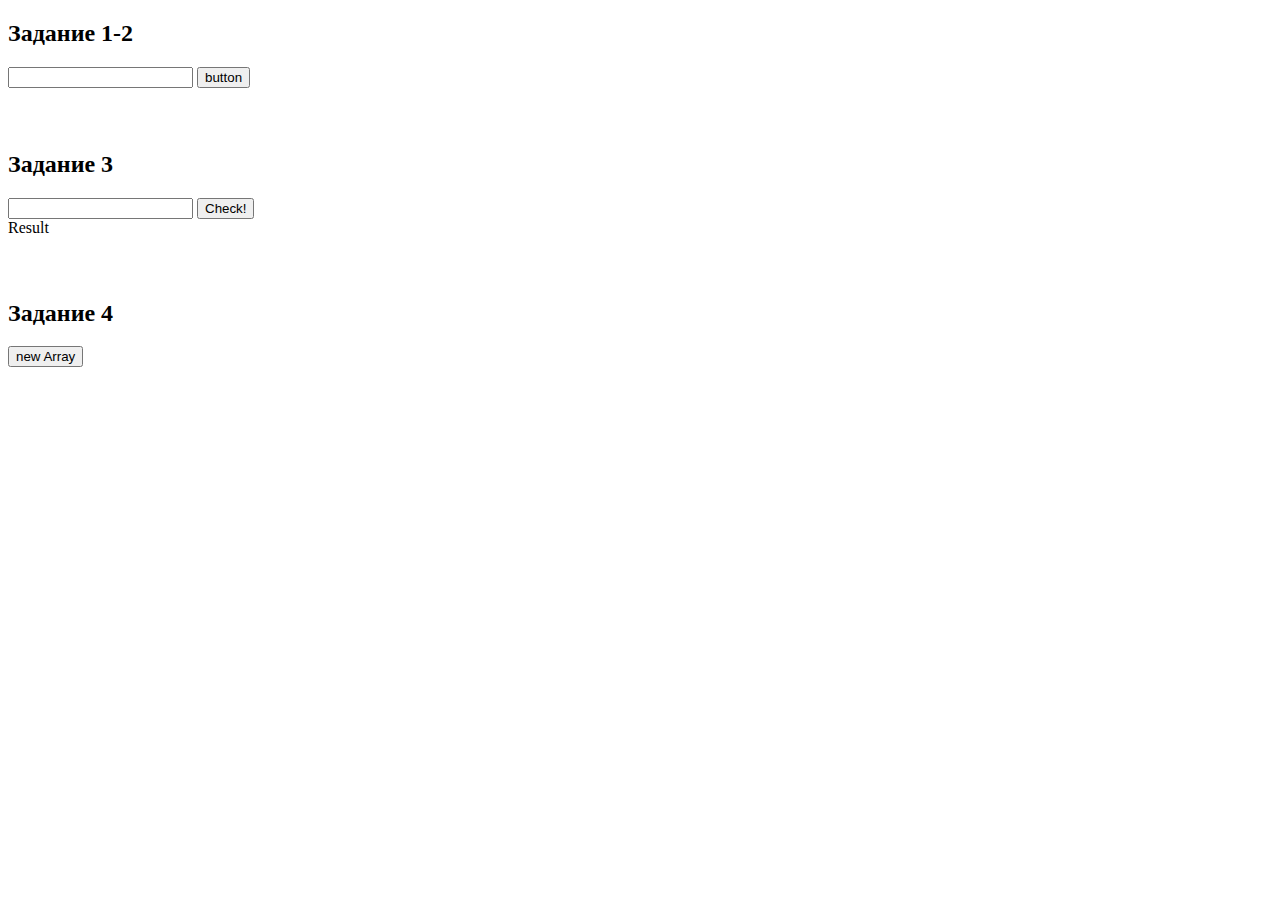
<file: Lesson 11/index.html>
<!DOCTYPE html>
<html lang="en">
<head>
    <meta charset="UTF-8">
    <meta http-equiv="X-UA-Compatible" content="IE=edge">
    <meta name="viewport" content="width=device-width, initial-scale=1.0">
    <title>Lesson 11: object Set</title>
</head>
<body>
    <h2>Задание 1-2</h2>
    <input type="text" class="inp1">
    <button class="btn1">button</button>
    <pre>

    </pre>
    <h2>Задание 3</h2>
    <input type="text" class="inp2">
    <button class="btn2">Check!</button>
    <div class="result">Result</div>

    <pre>

    </pre>
    <h2>Задание 4</h2>
    <div class="result2"></div>
    <button class="btn3">new Array</button>
    <script src="main.js"></script>
</body>
</html>
</file>
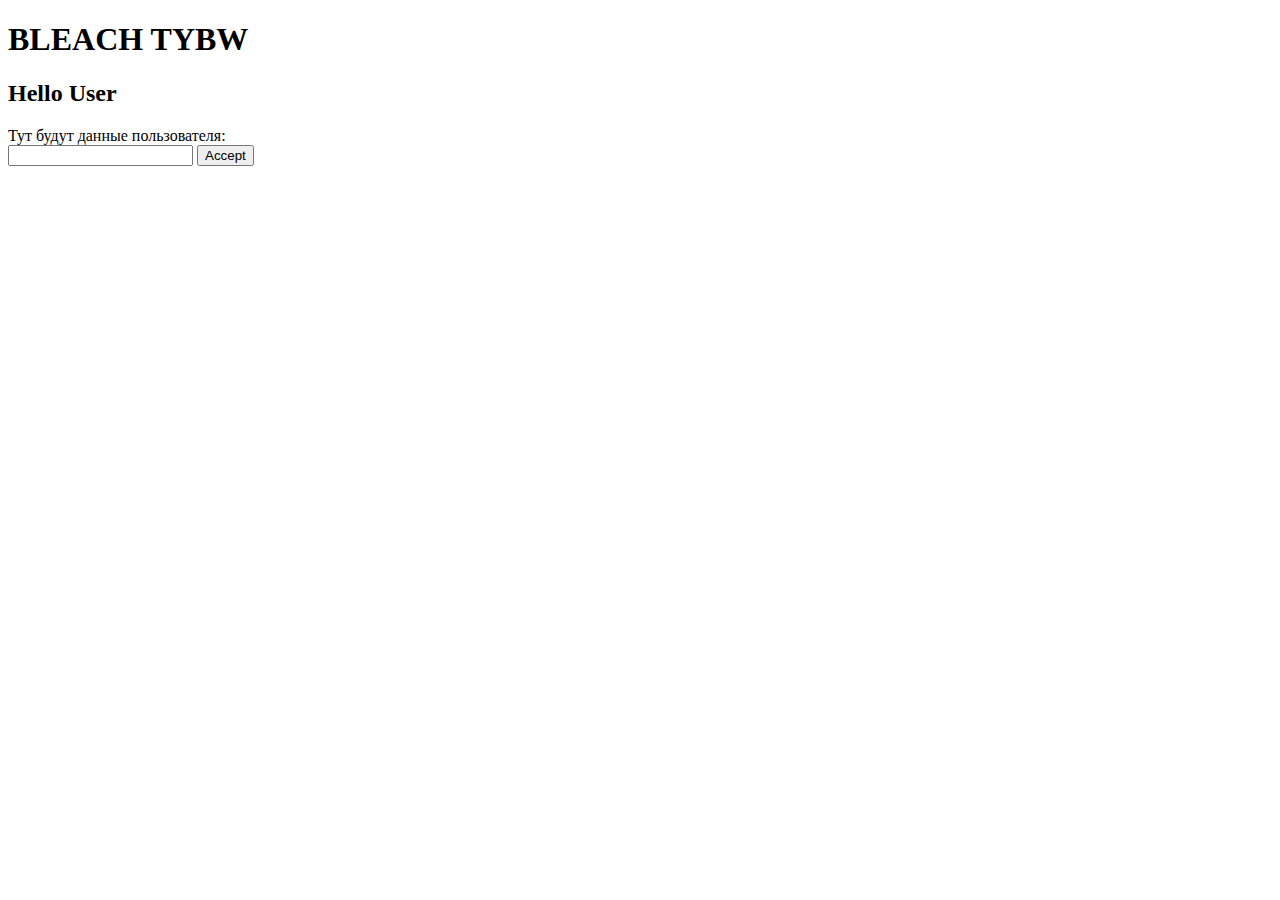
<file: Lesson 3/index.html>
<!DOCTYPE html>
<html lang="en">
<head>
    <meta charset="UTF-8">
    <meta http-equiv="X-UA-Compatible" content="IE=edge">
    <meta name="viewport" content="width=device-width, initial-scale=1.0">
    <title>Lesson 3</title>
</head>
<body>
    <h1>Bleach</h1>
    <div class="test1"></div>
    <div class="test2">Тут будут данные пользователя:</div>
    <input type="text" class="inp">
    <button class="btn">Accept</button>
    <br>
    <p class="p1"></p>
    
    
    <script src="main.js"></script>
</body>
</html>
</file>
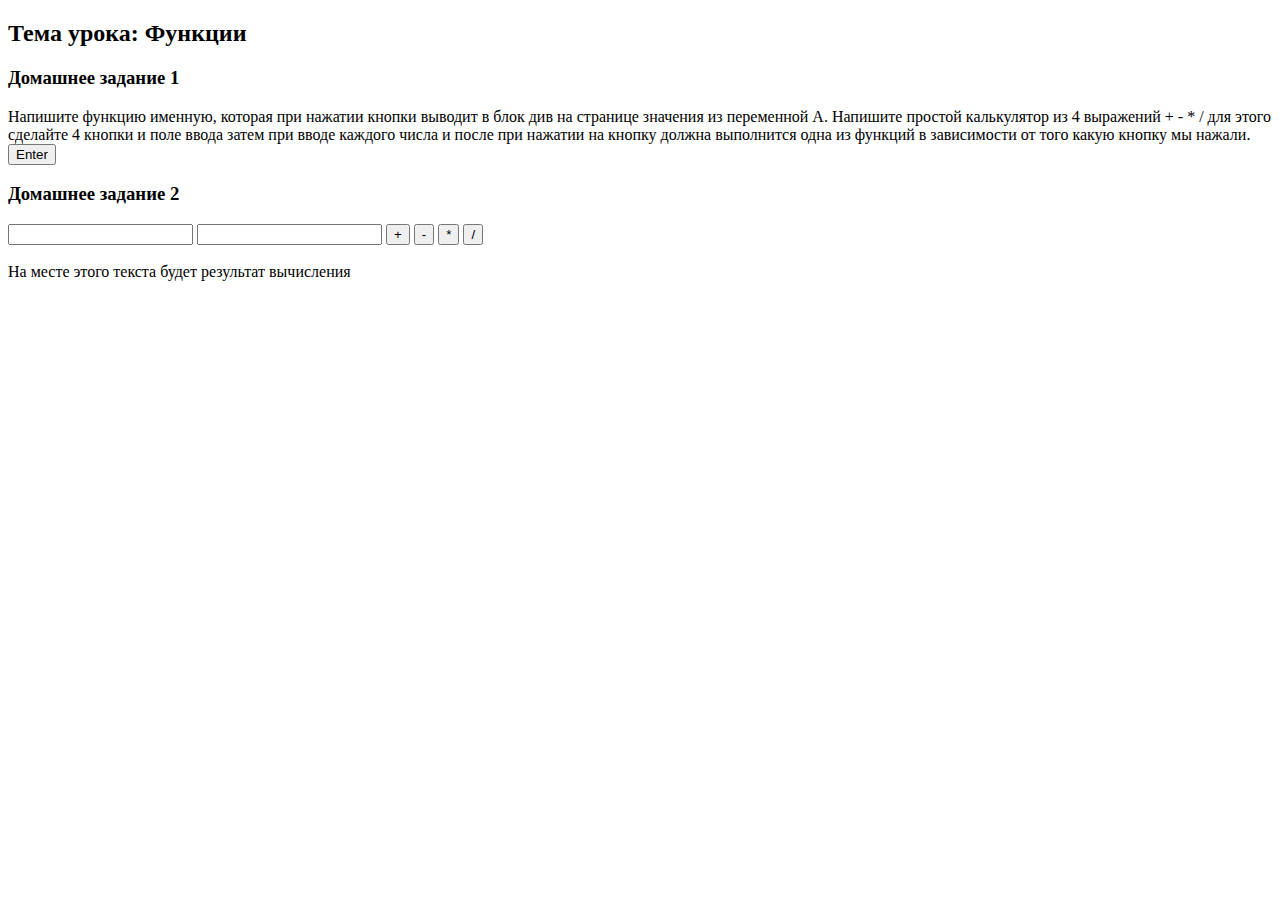
<file: Lesson 7/index.html>
<!DOCTYPE html>
<html lang="en ru">
<head>
    <meta charset="UTF-8">
    <meta http-equiv="X-UA-Compatible" content="IE=edge">
    <meta name="viewport" content="width=device-width, initial-scale=1.0">
    <title>Lesson 7: Функции</title>
</head>
<body>
    <h2>Тема урока: Функции</h2>
    <h3>Домашнее задание 1</h3>
    <div class="div1"> Напишите функцию именную, которая при нажатии кнопки выводит в блок див на   странице значения из переменной A.
    Напишите простой калькулятор из 4 выражений + - * / для этого сделайте 4 кнопки и поле ввода затем при вводе каждого числа и после при нажатии на кнопку должна выполнится одна из функций в зависимости от того какую кнопку мы нажали.</div>
    <button class="btn-1">Enter</button>
    <h3>Домашнее задание 2</h3>
    <input type="text" class="inp1">
    <input type="text" class="inp2">
    <button class="btn-2">+</button>
    <button class="btn-3">-</button>
    <button class="btn-4">*</button>
    <button class="btn-5">/</button>
    <br><br>
    <div class="total">На месте этого текста будет результат вычисления</div>
    <script src="main.js"></script>
</body>
</html>
</file>
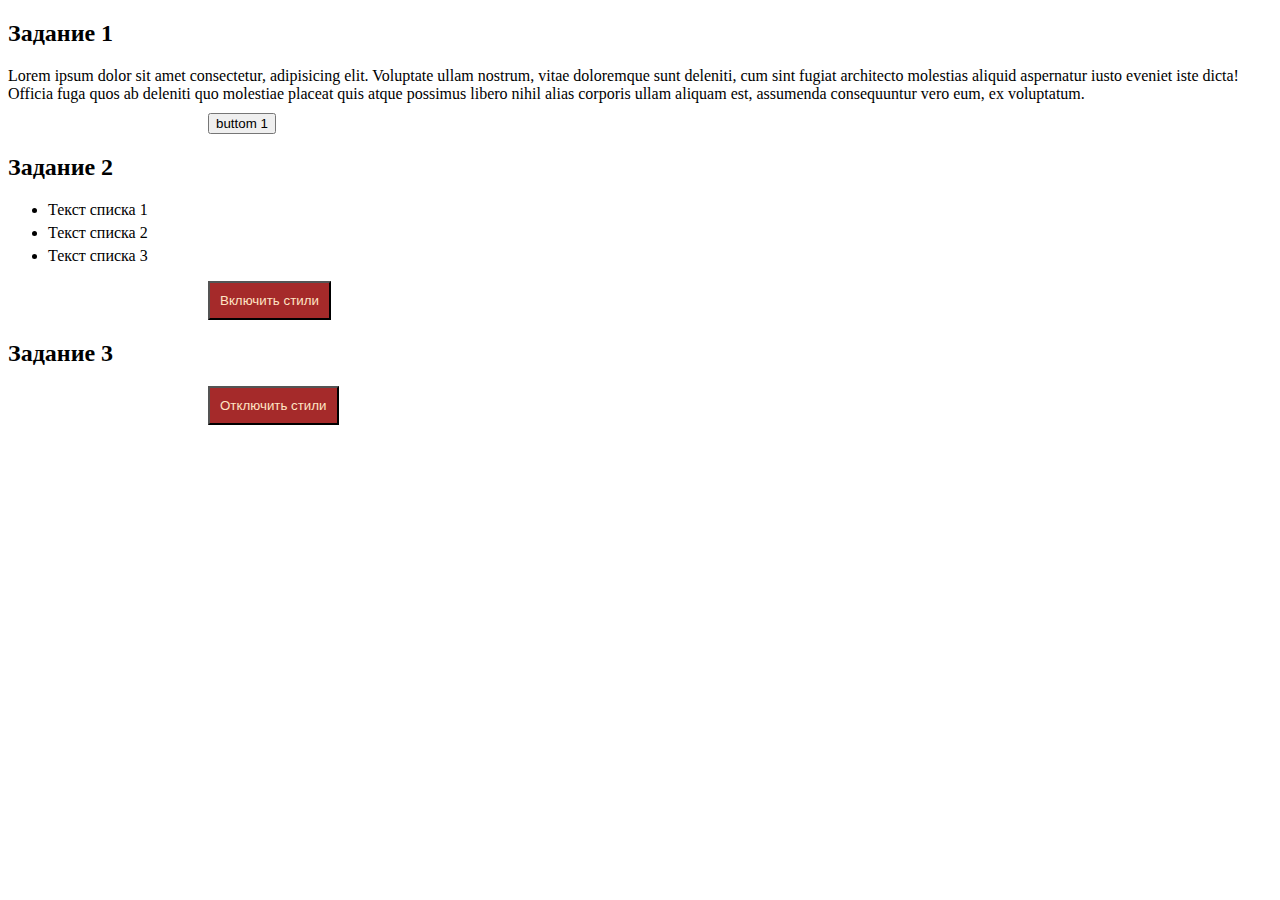
<file: Lesson 8/index.html>
<!DOCTYPE html>
<html lang="en">
<head>
    <meta charset="UTF-8">
    <meta http-equiv="X-UA-Compatible" content="IE=edge">
    <meta name="viewport" content="width=device-width, initial-scale=1.0">
    <link rel="stylesheet" href="main.css">
    <title>Lesson 8</title>
</head>
<body>
    <h2>Задание 1</h2>
    <div class="element">Lorem ipsum dolor sit amet consectetur, adipisicing elit. Voluptate ullam nostrum, vitae doloremque sunt deleniti, cum sint fugiat architecto molestias aliquid aspernatur iusto eveniet iste dicta! Officia fuga quos ab deleniti quo molestiae placeat quis atque possimus libero nihil alias corporis ullam aliquam est, assumenda consequuntur vero eum, ex voluptatum.</div>
    <button class="btn">buttom 1</button>
    <h2>Задание 2</h2>
    <ul>
        <li>Текст списка 1</li>
        <li>Текст списка 2</li>
        <li>Текст списка 3</li>
    </ul>
    <button class="btn2">Включить стили</button>
    <h2>Задание 3</h2>
    <button class="btn3">Отключить стили</button>
    
    
    <script src="main.js"></script>
</body>
</html>
</file>
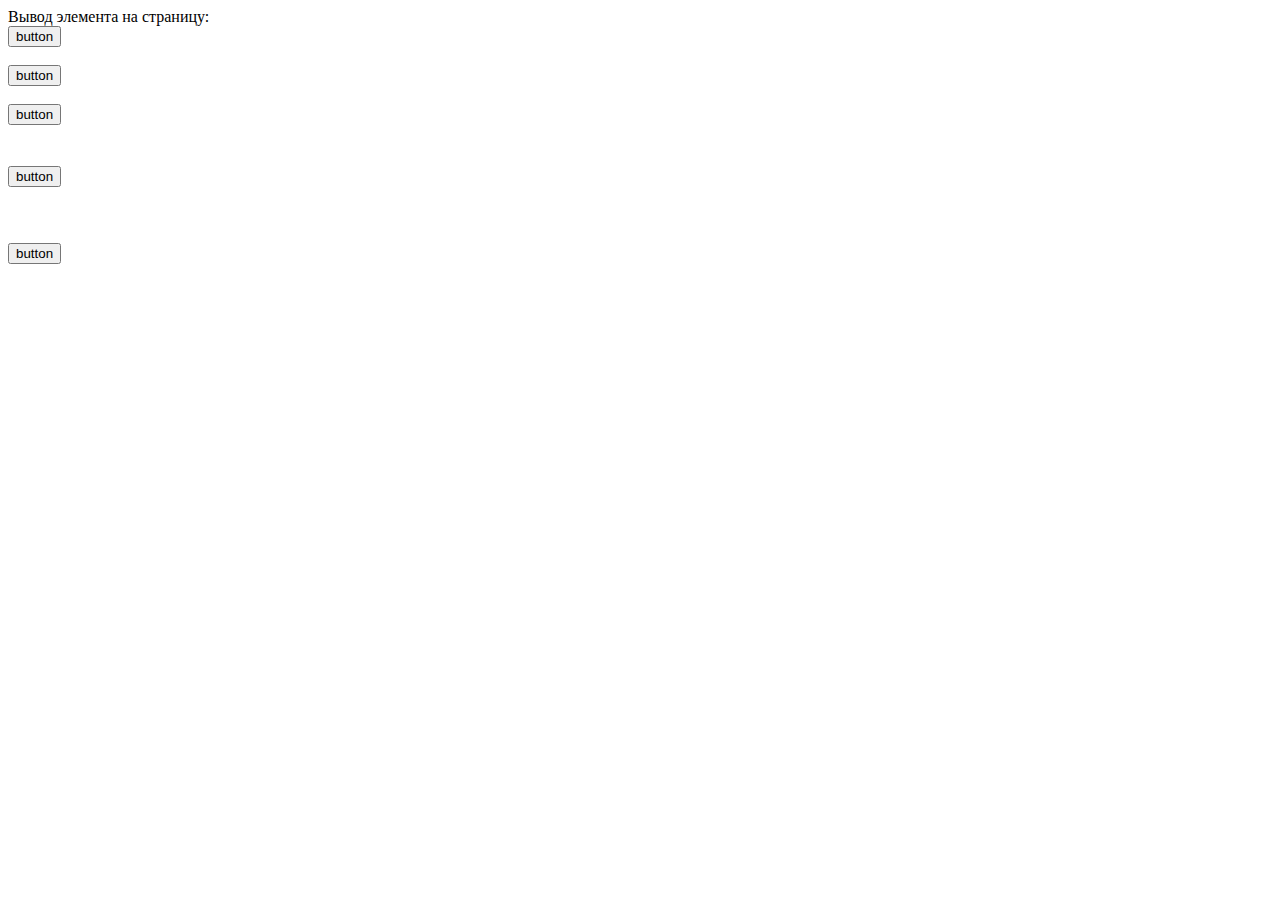
<file: Lesson 9/index.html>
<!DOCTYPE html>
<html lang="en">
<head>
    <meta charset="UTF-8">
    <meta http-equiv="X-UA-Compatible" content="IE=edge">
    <meta name="viewport" content="width=device-width, initial-scale=1.0">
    <link rel="stylesheet" href="main.css">
    <title>Lesson 9: Массивы</title>
</head>
<body>
    <!-- Первое задание -->
    <span>Вывод элемента на страницу:</span>
    <div class="div1"></div>
    <button class="btn1">button</button>
    <!-- Второе задание -->
    <br><br>
    <div class="div2"></div>
    <button class="btn2">button</button>
    <!-- Третье задание  -->
    <br><br>
    <div class="div3"></div>
    <button class="btn3">button</button>
    <!-- Четвертое задание -->
    <pre>
    </pre>
    <div class="div4"></div>
    <button class="btn4">button</button>
    <!-- Задача из урока -->
    <pre>

    </pre>
    <div class="div5"></div>
    <button class="btn5">button</button>
    <script src="main.js"></script>
</body>
</html>
</file>
<file: Lesson 8/main.css>
.new1 {
    width: 500px;
    height: 170px;
    border: 2px dashed black;
    text-indent: 20px;
    font-family:'Lucida Sans Unicode', Arial, sans-serif;
}

.new1::first-letter {
    color: crimson;
    font-size: 25px;
    font-weight: 800;
}

.btn {
    margin-top: 10px;
    margin-left: 200px;
}

/*Задание 2*/
ul li {
    margin-top: 5px;
}

.class1 {
    font-style: italic;
}

.class2 {
    color: darkcyan;
}

.class3 {
    list-style-type:circle;
    text-decoration: underline;
}

.btn2 {
    background-color: brown;
    color: bisque;
    margin-left: 200px;
    padding: 10px;
}
/*Задание 3*/
.btn3 {
    background-color: brown;
    color: bisque;
    margin-left: 200px;
    padding: 10px;
}
</file>
<file: Lesson 9/main.css>
.style1 {
    display: none;
}
</file>
